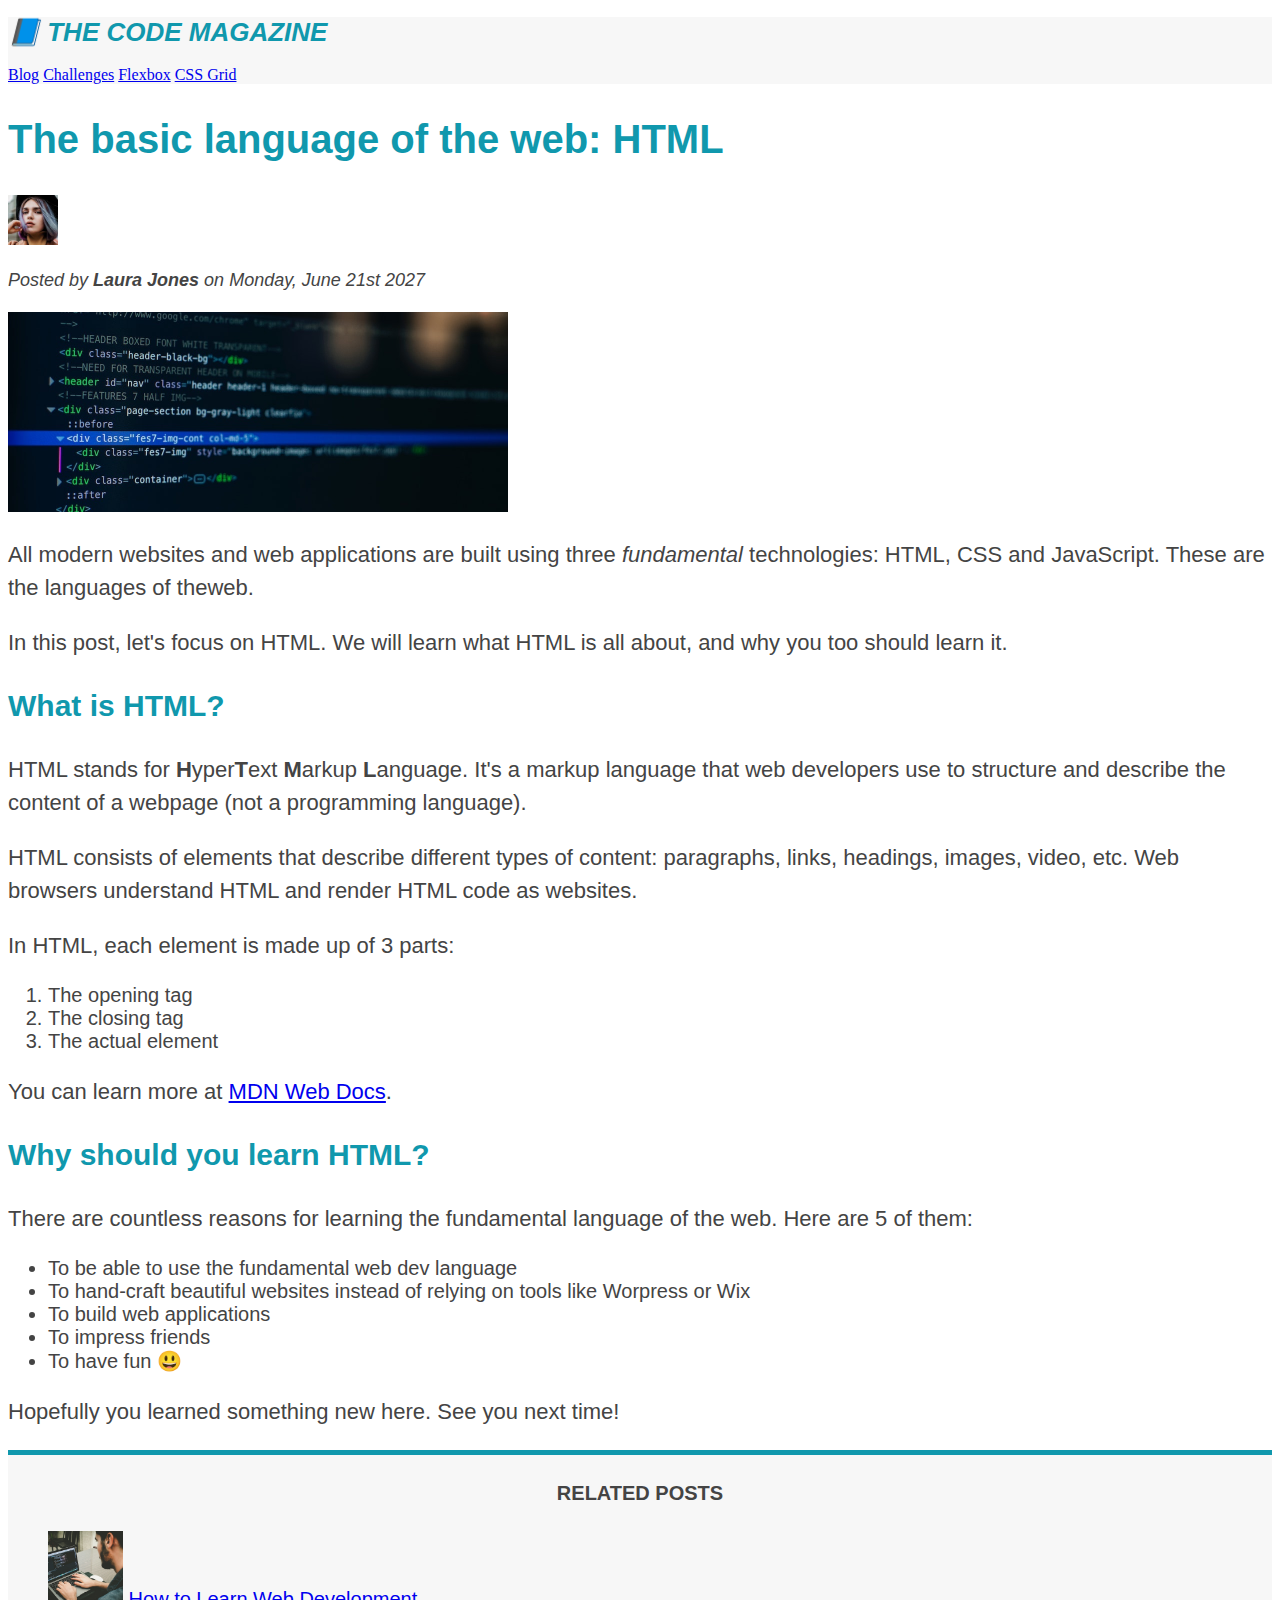
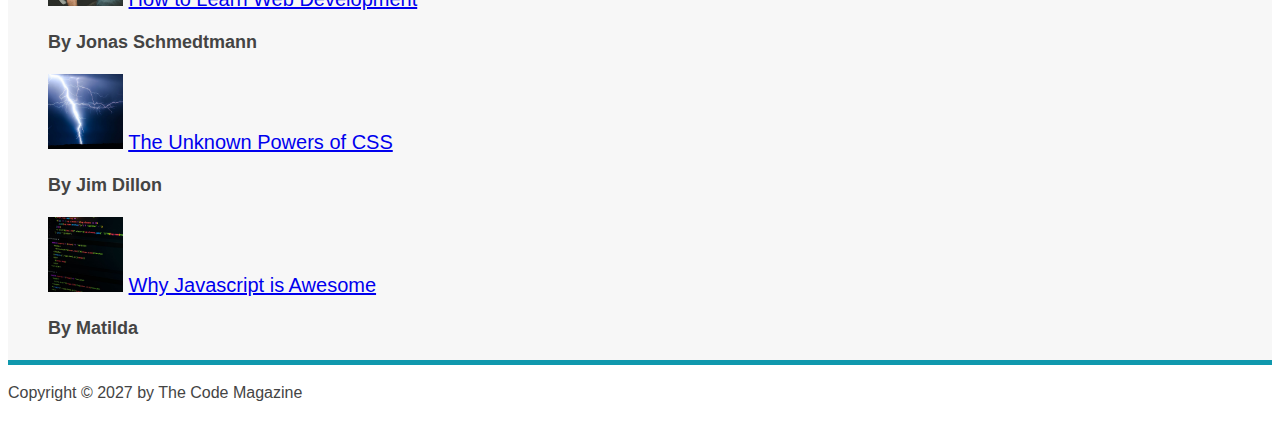
<file: 03-CSS-Funfamentals/index.html>
<!DOCTYPE html>
<html lang="en">
  <head>
    <meta charset="UTF-8" />
    <link href="style.css" rel="stylesheet" />

    <title>The basic language of the web: HTML</title>
  </head>

  <body>
    <!--
    <h1>The basic language of the web: HTML</h1>
    <h2>The basic language of the web: HTML</h2>
    <h3>The basic language of the web: HTML</h3>
    <h4>The basic language of the web: HTML</h4>
    <h5>The basic language of the web: HTML</h5>
    <h6>The basic language of the web: HTML</h6>
    -->

    <header class="main-header">
      <h1>📘 The Code Magazine</h1>

      <nav>
        <a href="blog.html">Blog</a>
        <a href="#">Challenges</a>
        <a href="#">Flexbox</a>
        <a href="#">CSS Grid</a>
      </nav>
    </header>

    <article>
      <header>
        <h2>The basic language of the web: HTML</h2>

        <img
          src="img/laura-jones.jpg"
          alt="Laura Jones"
          height="50"
          width="50"
        />

        <p id="author">
          Posted by <strong>Laura Jones</strong> on Monday, June 21st 2027
        </p>

        <img
          src="img/post-img.jpg"
          alt="HTML code on a screen"
          width="500"
          height="200"
        />
      </header>
      <p>
        All modern websites and web applications are built using three
        <em>fundamental</em> technologies: HTML, CSS and JavaScript. These are
        the languages of theweb.
      </p>
      <p>
        In this post, let's focus on HTML. We will learn what HTML is all about,
        and why you too should learn it.
      </p>

      <h3>What is HTML?</h3>

      <p>
        HTML stands for <strong>H</strong>yper<strong>T</strong>ext
        <strong>M</strong>arkup <strong>L</strong>anguage. It's a markup
        language that web developers use to structure and describe the content
        of a webpage (not a programming language).
      </p>
      <p>
        HTML consists of elements that describe different types of content:
        paragraphs, links, headings, images, video, etc. Web browsers understand
        HTML and render HTML code as websites.
      </p>
      <p>In HTML, each element is made up of 3 parts:</p>
      <ol>
        <li>The opening tag</li>
        <li>The closing tag</li>
        <li>The actual element</li>
      </ol>

      <p>
        You can learn more at
        <a
          href="https://developer.mozilla.org/en-US/docs/Web/HTML"
          target="_blank"
          >MDN Web Docs</a
        >.
      </p>

      <h3>Why should you learn HTML?</h3>

      <p>
        There are countless reasons for learning the fundamental language of the
        web. Here are 5 of them:
      </p>

      <ul>
        <li>To be able to use the fundamental web dev language</li>
        <li>
          To hand-craft beautiful websites instead of relying on tools like
          Worpress or Wix
        </li>
        <li>To build web applications</li>
        <li>To impress friends</li>
        <li>To have fun 😃</li>
      </ul>

      <p>Hopefully you learned something new here. See you next time!</p>
    </article>
    <aside>
      <h4>Related posts</h4>
      <ul class="related">
        <li>
          <img
            src="img/related-1.jpg"
            alt="Developer programming on laptop"
            width="75"
            height="75"
          />
          <a href="#"> How to Learn Web Development</a>
          <p class="related-author">By Jonas Schmedtmann</p>
        </li>

        <li>
          <img
            src="img/related-2.jpg"
            alt="Photo of lightning"
            width="75"
            height="75"
          />
          <a href="#"> The Unknown Powers of CSS</a>
          <p class="related-author">By Jim Dillon</p>
        </li>

        <li>
          <img
            src="img/related-3.jpg"
            alt="Javascript code on screen"
            width="75"
            height="75"
          />
          <a href="#"> Why Javascript is Awesome</a>
          <p class="related-author">By Matilda</p>
        </li>
      </ul>
    </aside>
    <footer>
      <p id="Copyright">Copyright &copy; 2027 by The Code Magazine</p>
    </footer>
  </body>
</html>
</file>
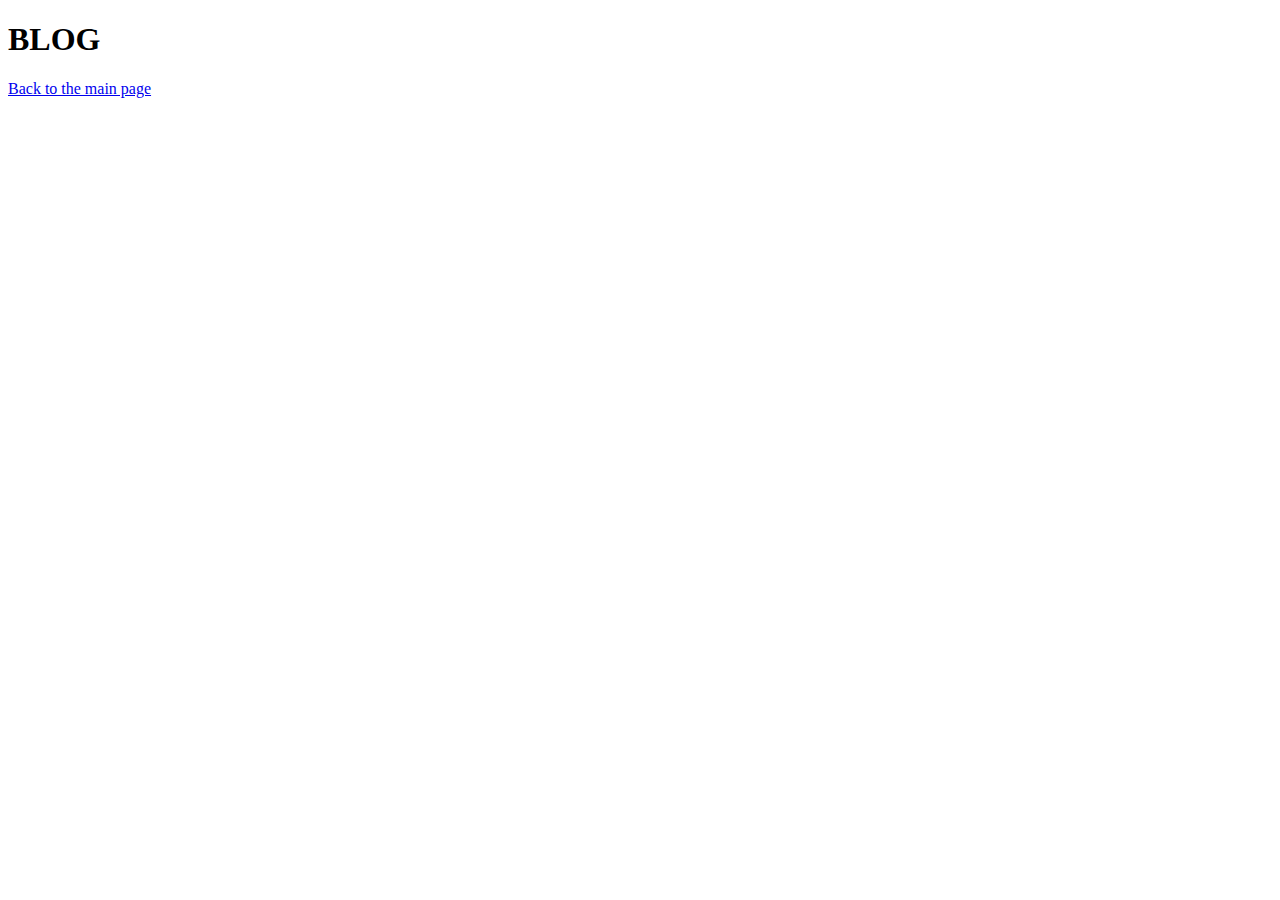
<file: 03-CSS-Funfamentals/blog.html>
<!DOCTYPE html>
<html lang="en">
  <head>
    <meta charset="UTF-8" />
    <title>Blog</title>
  </head>
  <body>
    <h1>BLOG</h1>
    <a href="index.html">Back to the main page</a>
  </body>
</html>
</file>
<file: 03-CSS-Funfamentals/style.css>
h1,
h2,
h3,
h4,
p,
li {
  font-family: sans-serif;
  color: #444;
}

h1,
h2,
h3 {
  color: #1098ad;
}

h1 {
  font-size: 26px;
  text-transform: uppercase;
  font-style: italic;
}

h2 {
  font-size: 40px;
}
h3 {
  font-size: 30px;
}

h4 {
  font-size: 20px;
  text-transform: uppercase;
  text-align: center;
}
p {
  font-size: 22px;
  line-height: 1.5;
}

li {
  font-size: 20px;
}

/*article header p {
  font-style: italic;
} */
/* footer p {
  font-size: 16px;
} */

#author {
  font-style: italic;
  font-size: 18px;
}
#Copyright {
  font-size: 16px;
}

.related-author {
  font-size: 18px;
  font-weight: bold;
}
.related {
  list-style: none;
}
.main-header {
  background-color: #f7f7f7;
}
aside {
  background-color: #f7f7f7;
  border-top: 5px solid #1098ad;
  border-bottom: 5px solid #1098ad;
}

/* body {
  background-color: orange;
} */
</file>
